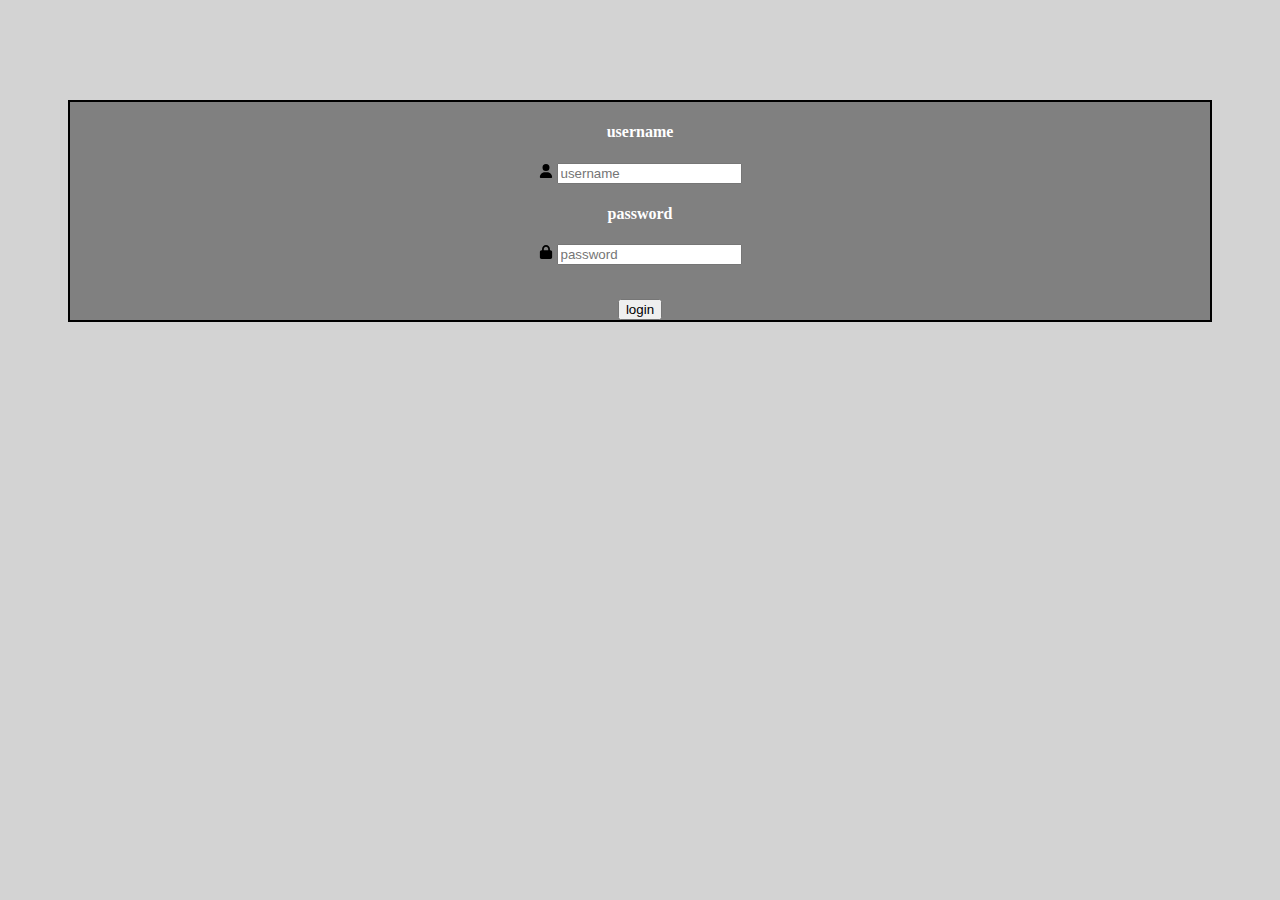
<file: index.html>
<html>
<head>
<meta charset="utf-8" />
<meta name="viewport" content="width=device-width,initial-scale=1" />
<link href="index.css" rel="stylesheet">
<script src="api.js"></script> 
  
  
  
  
</head>

  <body>
    <div class = "login" id = "login">
    <form>
    <h4>
  <lable class = "lable">username</lable>
  </h4>
  
  <svg class="form-icon-left" width="14" height="14" xmlns="http://www.w3.org/2000/svg" viewBox="0 0 448 512"><path d="M224 256A128 128 0 1 0 224 0a128 128 0 1 0 0 256zm-45.7 48C79.8 304 0 383.8 0 482.3C0 498.7 13.3 512 29.7 512H418.3c16.4 0 29.7-13.3 29.7-29.7C448 383.8 368.2 304 269.7 304H178.3z"/></svg>
  
  <input class="form-input" type="text" name="username" placeholder="username" id="username" required>
  
  <br>
  <h4>
  <lable class = "lable">password</lable>
  </h4>
  <svg class="form-icon-left" xmlns="http://www.w3.org/2000/svg" width="14" height="14" viewBox="0 0 448 512"><path d="M144 144v48H304V144c0-44.2-35.8-80-80-80s-80 35.8-80 80zM80 192V144C80 64.5 144.5 0 224 0s144 64.5 144 144v48h16c35.3 0 64 28.7 64 64V448c0 35.3-28.7 64-64 64H64c-35.3 0-64-28.7-64-64V256c0-35.3 28.7-64 64-64H80z"/></svg>
  <input class="form-input" type="password" name="password" placeholder="password" id="password" required>
  <br>
  <br>
  
  </form>
  <button onclick = "login()">login</button>
  </div>
  <div class = "show" id = "show">
    <p>good job</p>
  </div>
  
  <div class = "nope" id = "nope">
    <p>Username or password incorrect. Please try again.</p>
  </div>
  
  
  
  
  
  
  
  
  
  
  
  
  
  
  
  
  
</body>
</html>
</file>
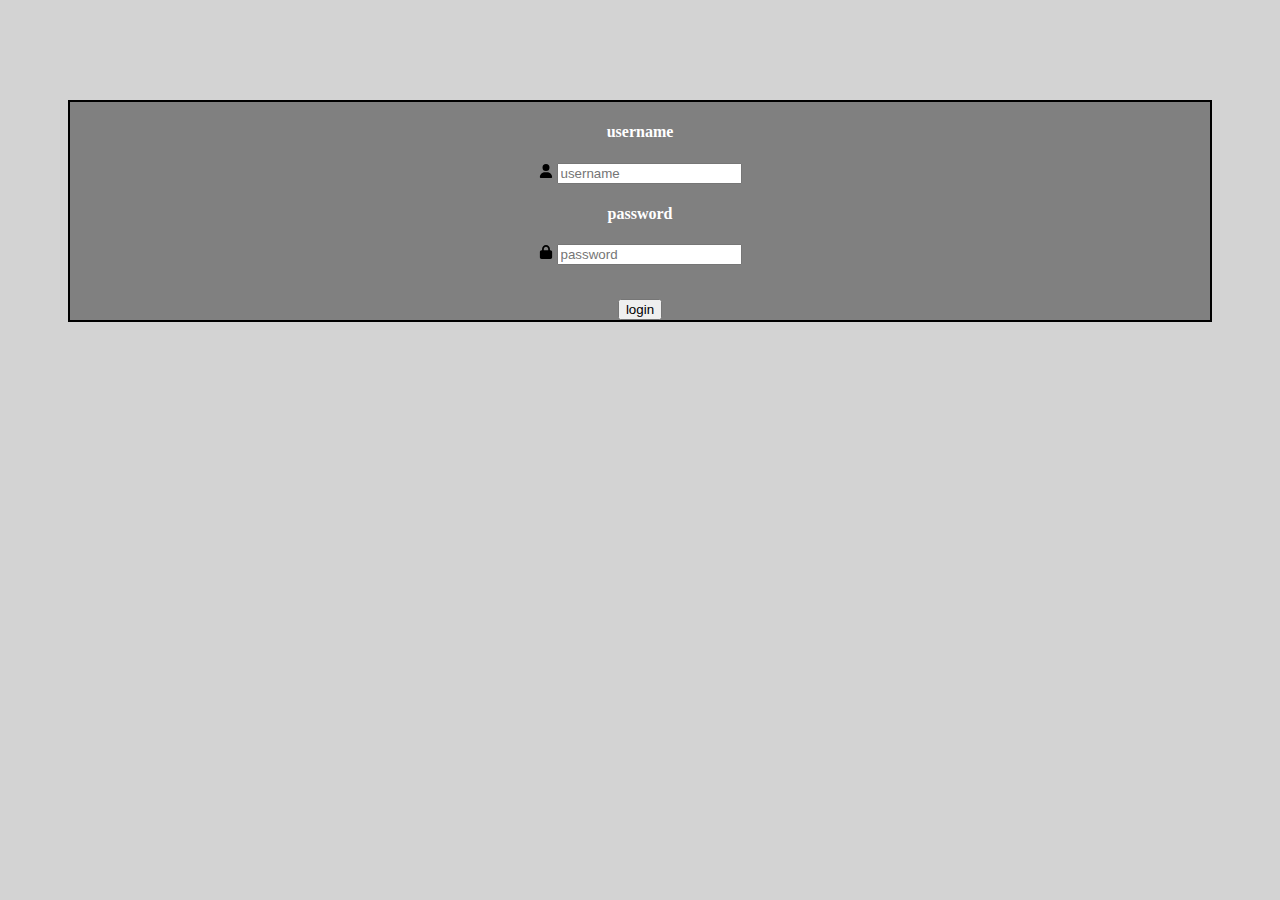
<file: website.html>
<html>
  <head>
    <meta charset="utf-8" />
    <meta name="viewport" content="width=device-width,initial-scale=1" />
    <link href="index.css" rel="stylesheet">
    <script src="api.js"></script> 
  </head>
  <body>
    
    <p>hi</p>
    <button onclick="logout()">logout</button>
    
    
    
  </body>
</html>
</file>
<file: index.css>
body {
    background-color: lightgray;
  }
  
  .show, .nope {
    display: none;
  }
  
  .login {
    border: 2px solid black;
    text-align: center;
    margin-left:60px;
    margin-right:60px;
    margin-top:100px;
    background-color: gray;
    color:white;
  }
  .hi {
    display:none;
  }
</file>
